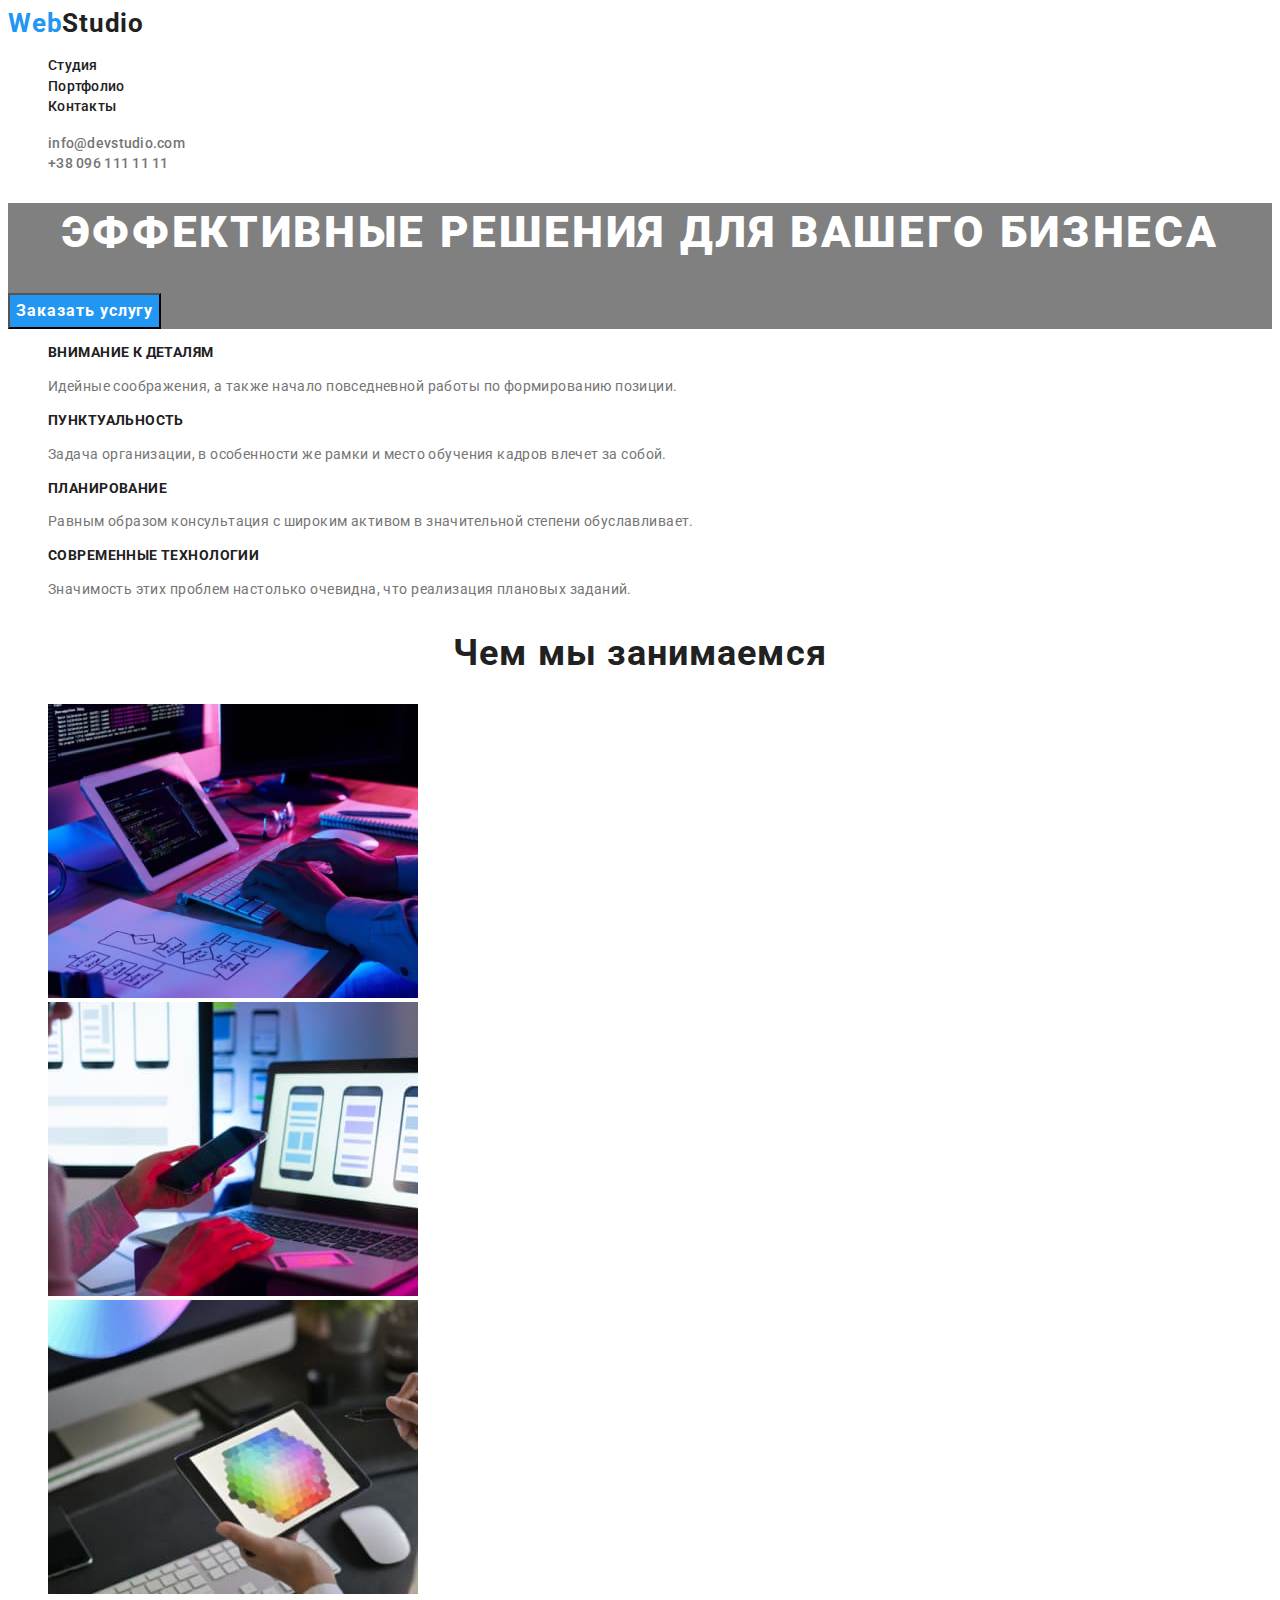
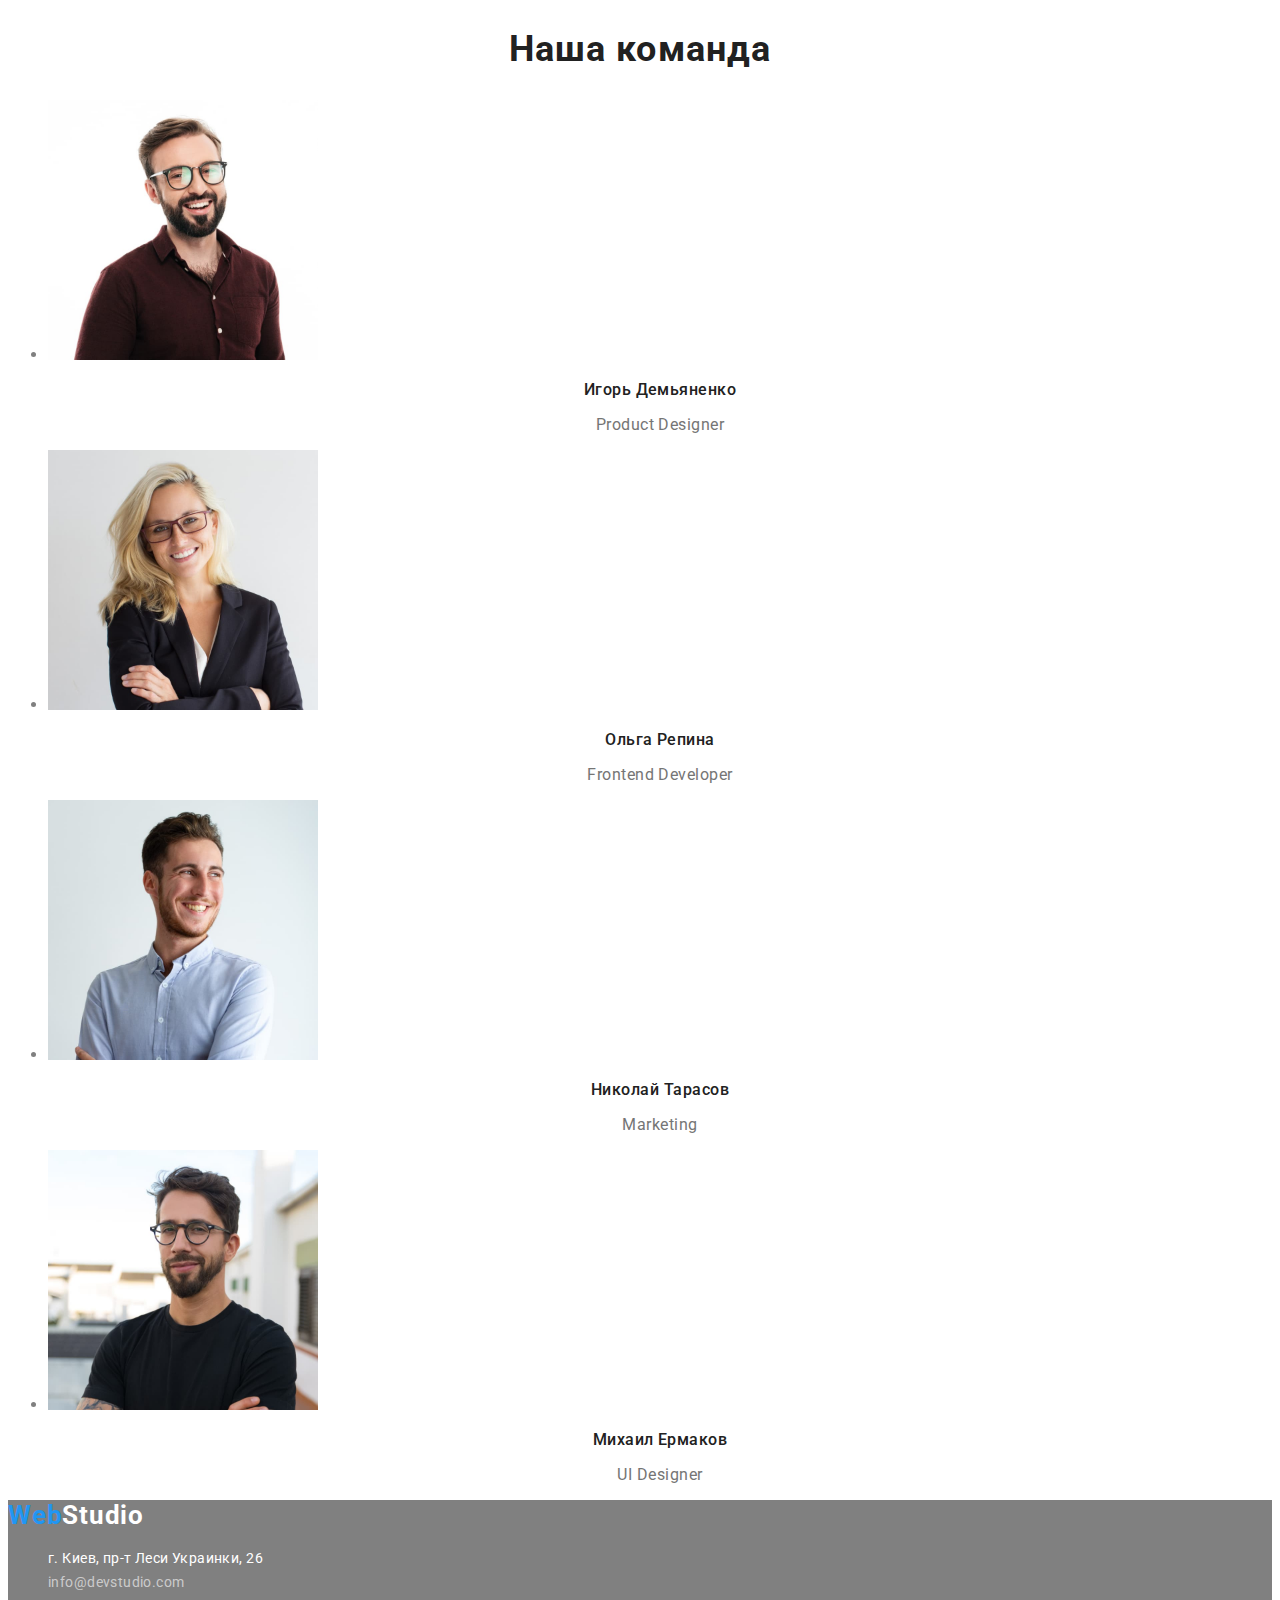
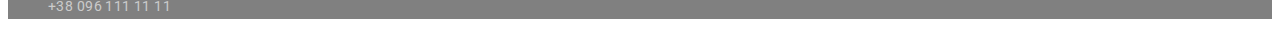
<file: index.html>
<!DOCTYPE html>
<html lang="ru">
<head>
    <meta charset="UTF-8">
    <meta http-equiv="X-UA-Compatible" content="IE=edge">
    <meta name="viewport" content="width=device-width, initial-scale=1.0">
    <title>Эффективные решения для вашего бизнеса</title>
    <link rel="preconnect" href="https://fonts.googleapis.com">
    <link rel="preconnect" href="https://fonts.gstatic.com" crossorigin>
    <link href="https://fonts.googleapis.com/css2?family=Raleway:wght@700&family=Roboto:wght@400;500;700;900&display=swap" rel="stylesheet">
    <link rel="stylesheet" href="./css/style.css">
</head>
<body>
    <header class="header">
        <a class="header-logo link" href="/"><span class="header-logo-web">Web</span>Studio</a>
        <nav class="header-nav">
            <ul class="list header-list">
                <li class="header-item"><a class="link header-link" href="./index.html"
                    rel="noopener noreferrer">Студия</a></li>
                <li class="header-item"><a class="link header-link" href="./portfolio.html"
                    rel="noopener noreferrer">Портфолио</a></li>
                <li class="header-item"><a class="link header-link" href="">Контакты</a></li>            
             </ul>
        </nav>
        <nav>
            <ul class="list">
                <li><a class="link header-tel" href="mailto:info@devstudio.com">info@devstudio.com</a></li>
                <li><a class="link header-tel" href="tel:+380961111111">+38 096 111 11 11</a></li>
            </ul>
        </nav>        
            </header>
    <main>
        <section class="hero">
            <h1 class="hero-title">Эффективные решения для вашего бизнеса</h1>
            <button type="button" class="hero-btn">Заказать услугу</button> 
        </section>
        <section class="about">
            <h2 hidden>Преимущества</h2>
            <ul class="list about-list">
                <li class="about-item">
                    <h3 class="about-item-title">Внимание к деталям</h3>
                    <p class="about-item-text">Идейные соображения, а также начало повседневной работы по формированию позиции.</p>
                </li>
                 <li class="about-item">
                     <h3 class="about-item-title">Пунктуальность</h3>
                     <p class="about-item-text">Задача организации, в особенности же рамки и место обучения кадров влечет за собой.</p>
                 </li>
                 <li class="about-item">
                    <h3 class="about-item-title">Планирование</h3>
                    <p class="about-item-text">Равным образом консультация с широким активом в значительной степени обуславливает.</p>
                 </li>
                 <li class="about-item">
                     <h3 class="about-item-title">Современные технологии</h3>
                     <p class="about-item-text">Значимость этих проблем настолько очевидна, что реализация плановых заданий.</p>
                 </li>
            </ul>
        </section>
        <section class="images">
            <h2 class="after-title">Чем мы занимаемся</h2>
            <ul class="list about-img">
                <li class="about-img">
                    <img 
                    src="./images/about-img-1.jpg" 
                    alt="печатает на планшете"
                    width="370"
                    height="294"
                    />
                </li>
                <li class="about-img">
                    <img 
                    src="./images/about-img-2.jpg" 
                    alt="печатает на ноутбуке"
                    width="370"
                    height="294"
                    />  
                </li>
                <li class="about-img">
                    <img 
                    src="./images/about-img-3.jpg" 
                    alt="рисует на планшете"
                    width="370"
                    height="294"
                    />    
                </li>
            </ul>
        </section>
        <section class="team">
            <h2 class="after-title">Наша команда</h2>
            <ul class="about-team">
                <li class="about-item">
                    <img src="./images/team-img-1.jpg" alt="Игорь Демьяненко"
                    width="270"
                    height="260">
                    <h3 class="about-item-name">Игорь Демьяненко</h3>
                    <p class="about-item-profession" lang="en">Product Designer</p>
                </li>
                <li class="about-item">
                    <img src="./images/team-img-2.jpg" alt="Ольга Репина"
                    width="270"
                    height="260">
                    <h3 class="about-item-name">Ольга Репина</h3>
                    <p class="about-item-profession" lang="en">Frontend Developer</p>
                </li>
                <li class="about-item">
                    <img src="./images/team-img-3.jpg" alt="Николай Тарасов"
                    width="270"
                    height="260">
                    <h3 class="about-item-name">Николай Тарасов</h3>
                    <p class="about-item-profession" lang="en">Marketing</p>
                </li>
                <li class="about-item">
                    <img src="./images/team-img-4.jpg" alt="Михаил Ермаков"
                    width="270"
                    height="260">
                    <h3 class="about-item-name">Михаил Ермаков</h3>
                    <p class="about-item-profession" lang="en">UI Designer</p>
                </li>
            </ul>
        </section>
    </main>
    <footer class="footer">
        <a class="footer-name" href="/"><span class="footer-name-web">Web</span>Studio</a>
            <address>                 
                <ul class="list">
                    <li>
                        <a class="link footer-link-adress" href="https://goo.gl/maps/Z5e63TXr589WFTZRA" 
                        target="_blank"
                        rel="noopener noreferrer"
                        >г. Киев, пр-т Леси Украинки, 26</a>
                    </li>        
                    <li>
                        <a class="link footer-link" href="mailto:info@devstudio.com">info@devstudio.com</a>
                    </li>
                    <li>
                        <a class="link footer-link" href="tel:+380961111111">+38 096 111 11 11</a>
                    </li>
                 </ul>
            </address>
    </footer>
    
</body>
</html>
</file>
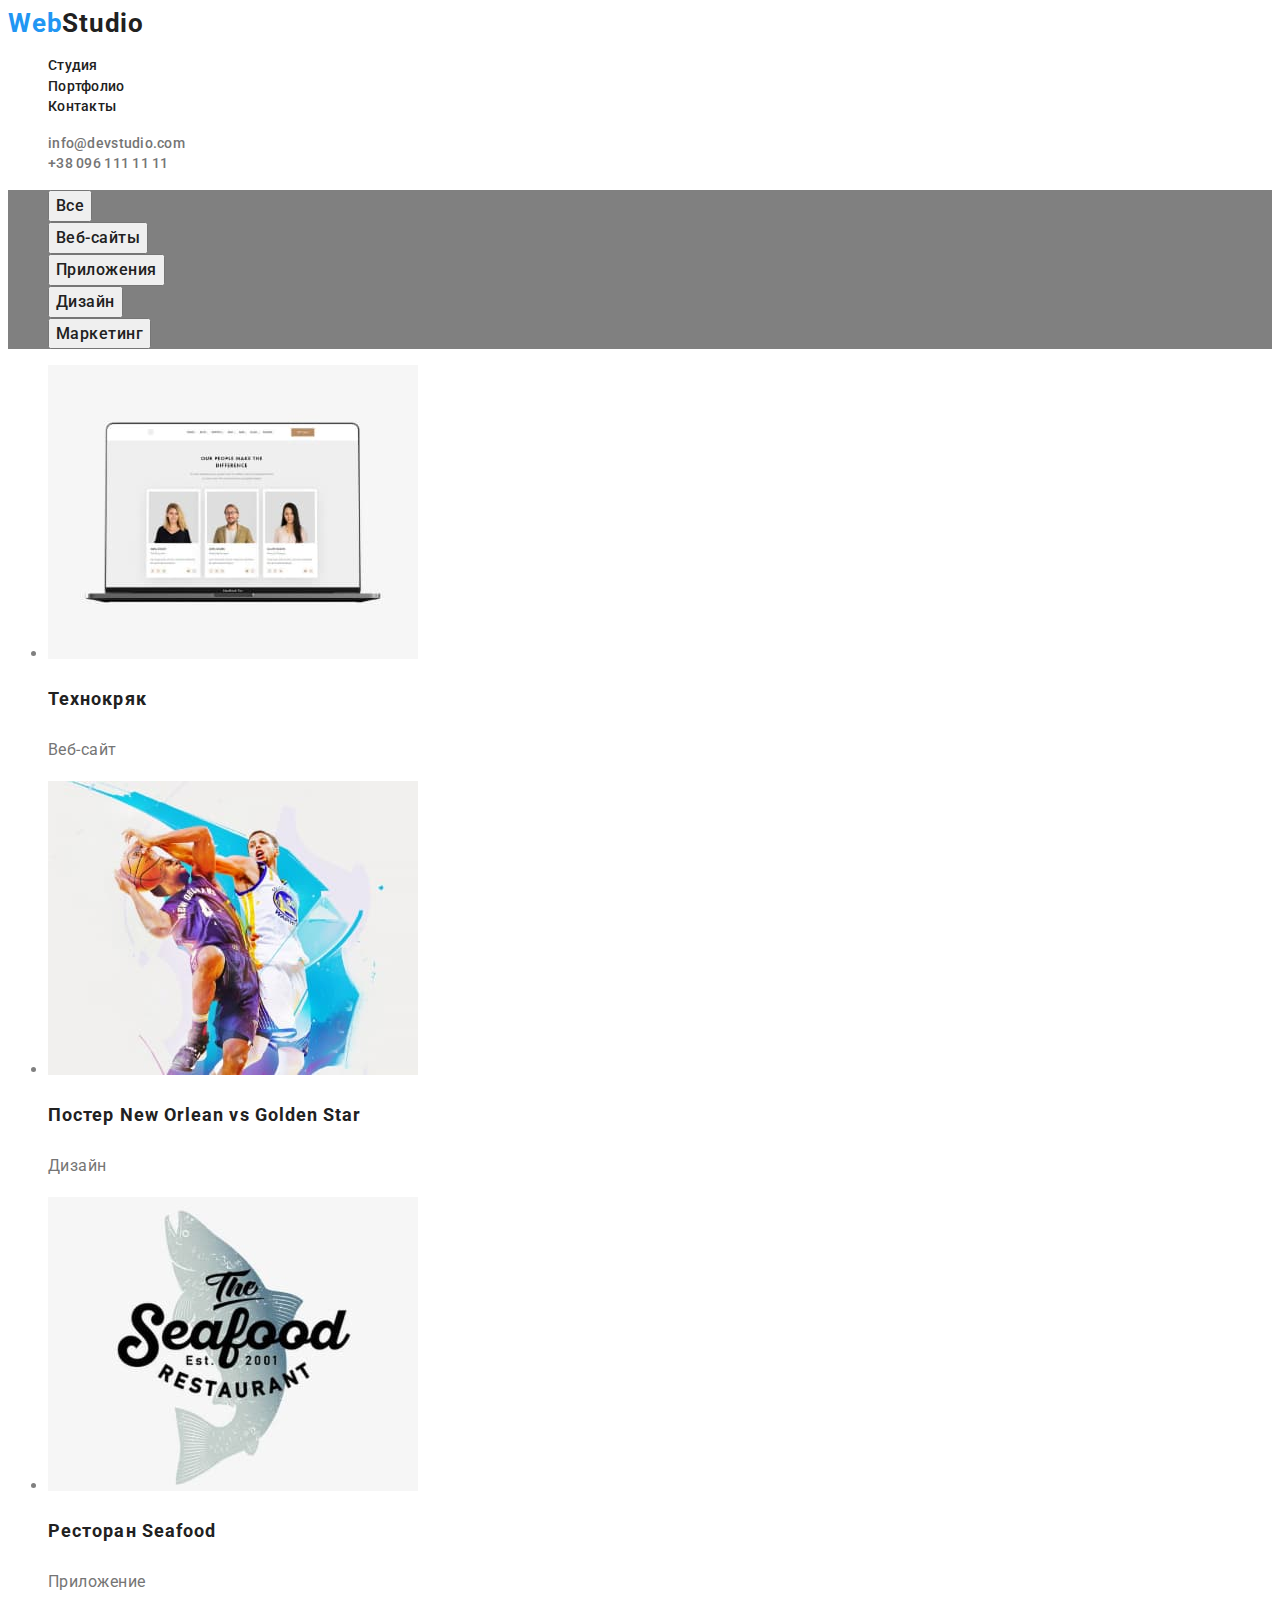
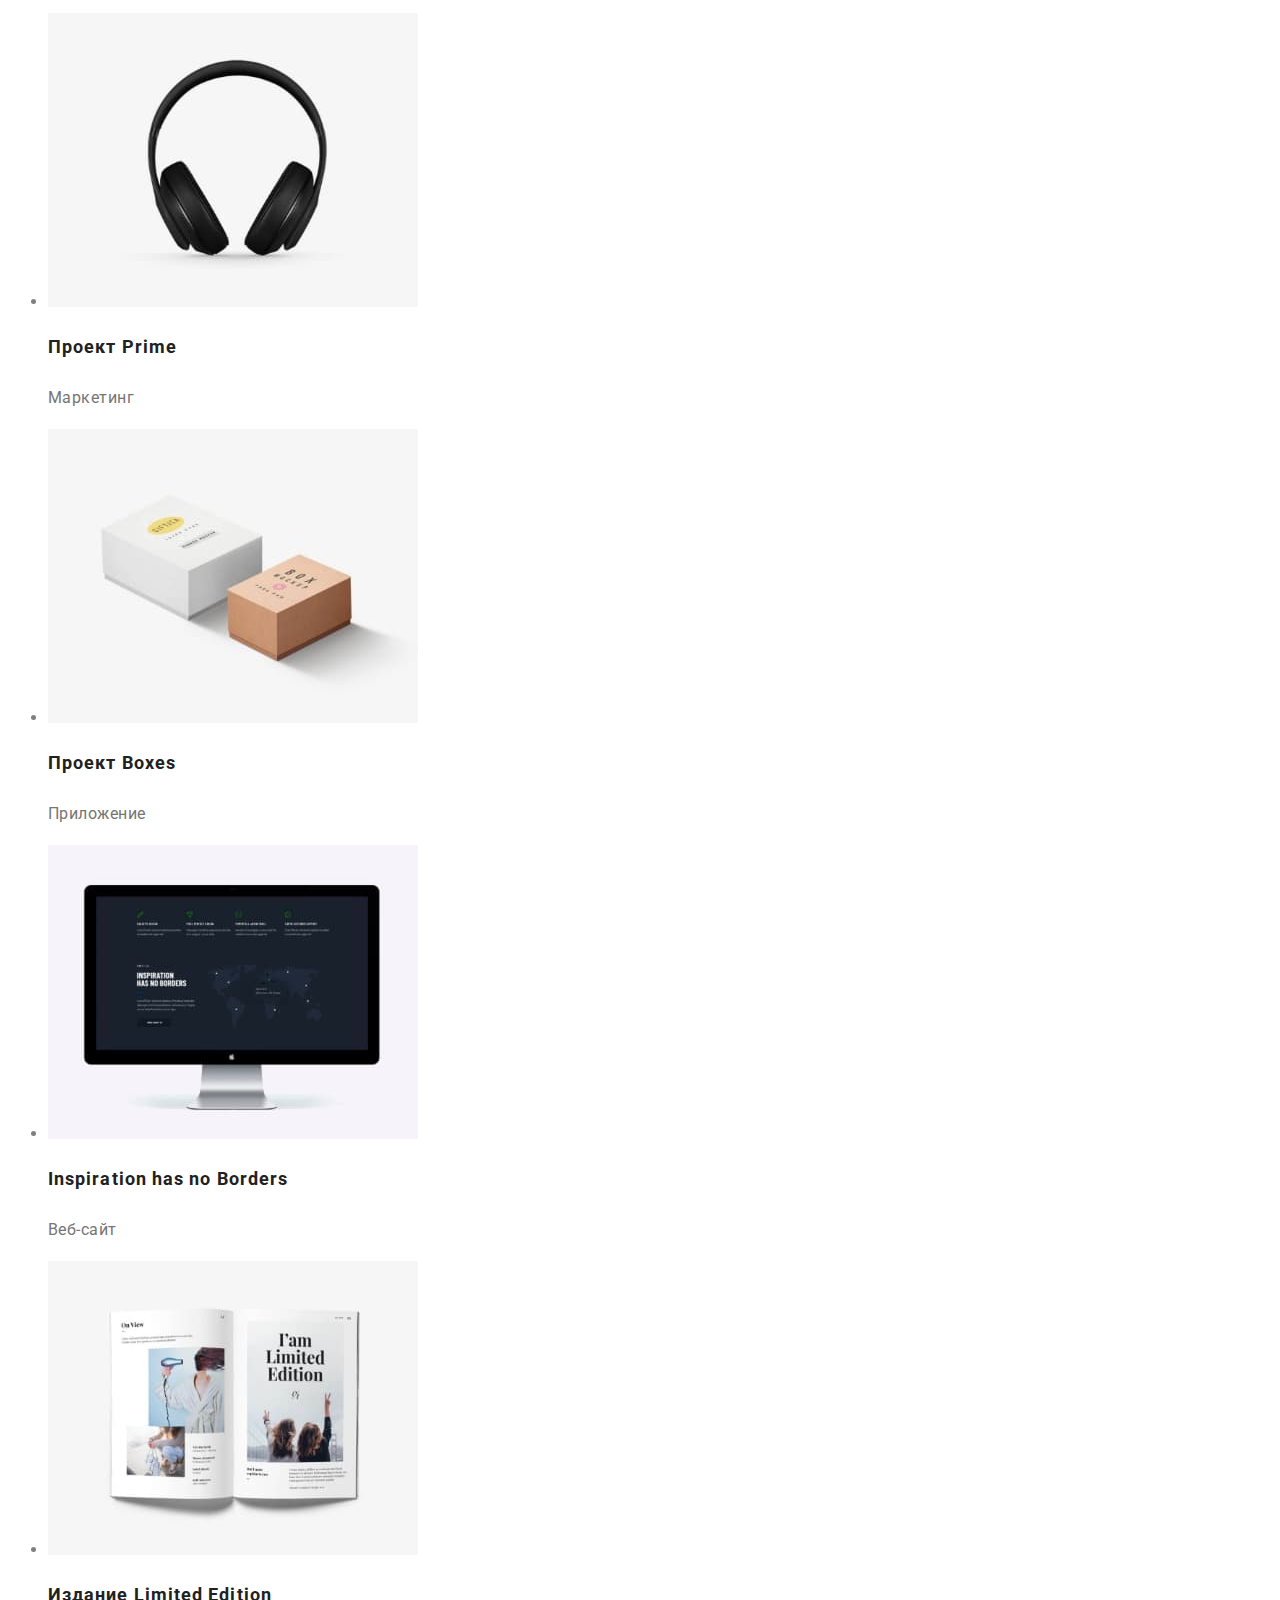
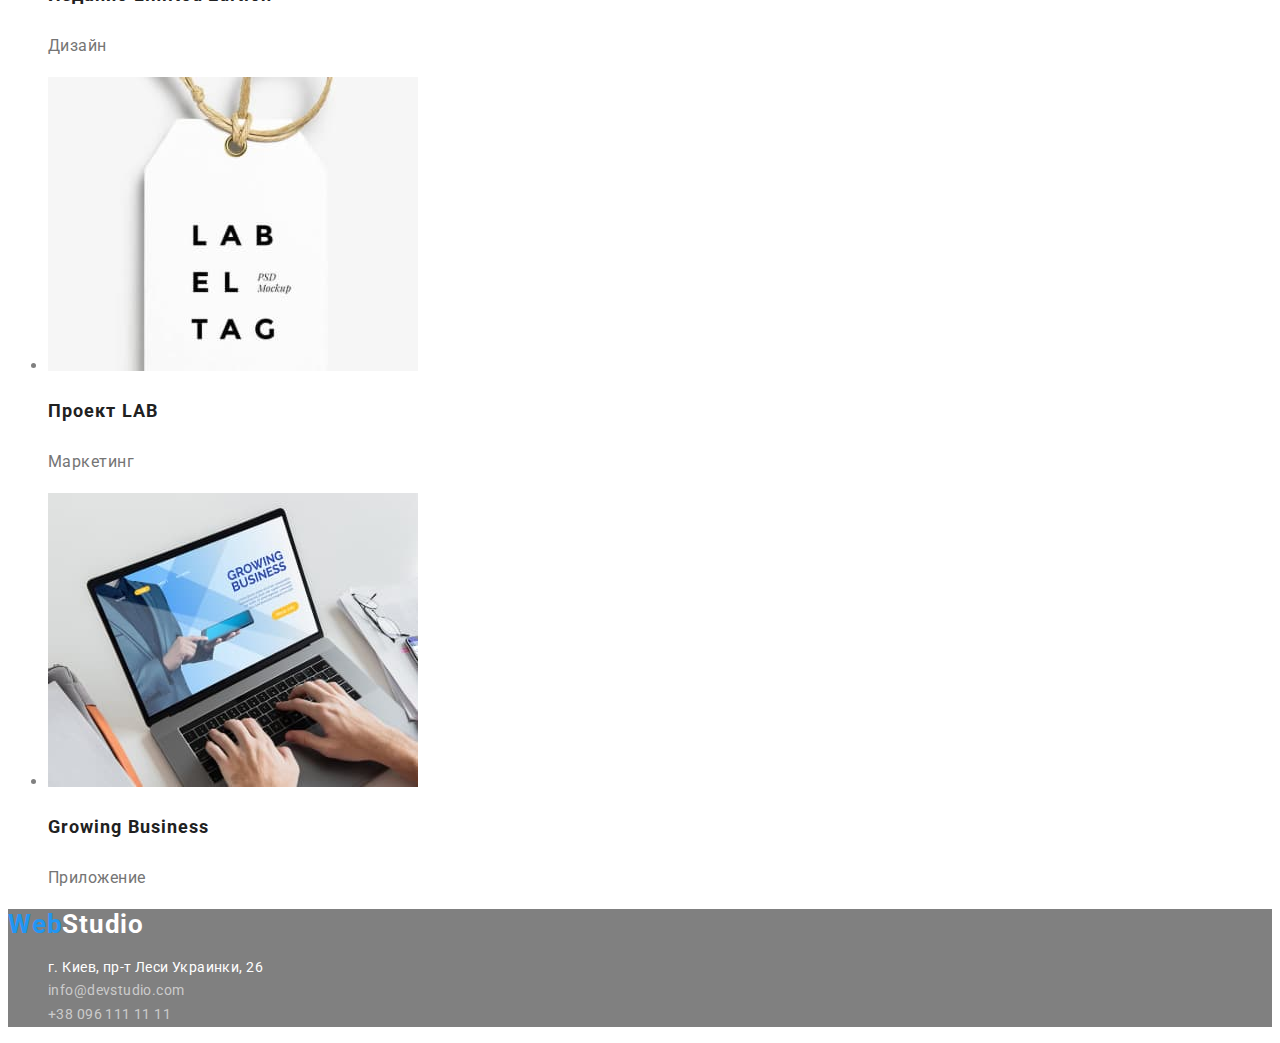
<file: portfolio.html>
<!DOCTYPE html>
<html lang="ru">
<head>
    <meta charset="UTF-8">
    <meta http-equiv="X-UA-Compatible" content="IE=edge">
    <meta name="viewport" content="width=device-width, initial-scale=1.0">
    <title>Эффективные решения для вашего бизнеса</title>
    <link rel="preconnect" href="https://fonts.googleapis.com">
    <link rel="preconnect" href="https://fonts.gstatic.com" crossorigin>
    <link href="https://fonts.googleapis.com/css2?family=Raleway:wght@700&family=Roboto:wght@400;500;700;900&display=swap" rel="stylesheet">
    <link rel="stylesheet" href="./css/style.css">
</head>
<body>
    <header class="header">
        <a class="header-logo link" href="/"><span class="header-logo-web">Web</span>Studio</a>
        <nav class="header-nav">
            <ul class="list header-list">
                <li class="header-item"><a class="link header-link" href="./index.html"
                    rel="noopener noreferrer">Студия</a></li>
                <li class="header-item"><a class="link header-link" href="./portfolio.html"
                    rel="noopener noreferrer">Портфолио</a></li>
                <li class="header-item"><a class="link header-link" href="">Контакты</a></li>            
             </ul>
        </nav>
        <nav>
            <ul class="list">
                <li><a class="link header-tel" href="mailto:info@devstudio.com">info@devstudio.com</a></li>
                <li><a class="link header-tel" href="tel:+380961111111">+38 096 111 11 11</a></li>
            </ul>
        </nav>        
            </header>
<main>
    <section class="hero">
        <ul class="list">
            <li>
                <button type="button" class="hero-list-btn">
                Все
                </button> 
            </li>
            <li>
                <button type="button" class="hero-list-btn">
                Веб-сайты
                </button> 
            </li>
            <li>
                <button type="button" class="hero-list-btn">
                Приложения
                </button> 
            </li>
            <li>
                <button type="button" class="hero-list-btn">
                Дизайн
                </button> 
            </li>
            <li>
                <button type="button" class="hero-list-btn">
                Маркетинг
                </button> 
            </li>
        </ul>
    </section>
    <section class="portfolio">
        <ul class="portfolio-list">
            <li class="portfolio-list-item">
                <img src="./images/web-img-1.jpg" alt="Веб-сайт1"
                width="370"
                height="294">
                <h3 class="portfolio-title">Технокряк</h3>
                <p class="portfolio-text">Веб-сайт</p>
            </li>
            <li class="aportfolio-list-item">
                <img src="./images/design-img-1.jpg" alt="Дизайн1"
                width="370"
                height="294">
                <h3 class="portfolio-title">Постер New Orlean vs Golden Star</h3>
                <p class="portfolio-text">Дизайн</p>
            </li>
            <li class="portfolio-list-item">
                <img src="./images/app-img-1.jpg" alt="Приложение1"
                width="370"
                height="294">
                <h3 class="portfolio-title">Ресторан Seafood</h3>
                <p class="portfolio-text">Приложение</p>
            </li>
            <li class="portfolio-list-item">
                <img src="./images/marketing-img-1.jpg" alt="Маркетинг1"
                width="370"
                height="294">
                <h3 class="portfolio-title">Проект Prime</h3>
                <p class="portfolio-text">Маркетинг</p>
            </li>
            <li class="portfolio-list-item">
                <img src="./images/app-img-2.jpg" alt="Приложение2"
                width="370"
                height="294">
                <h3 class="portfolio-title">Проект Boxes</h3>
                <p class="portfolio-text">Приложение</p>
            </li>
            <li class="portfolio-list-item">
                <img src="./images/web-img-2.jpg" alt="Веб-сайт2"
                width="370"
                height="294">
                <h3 class="portfolio-title" lang="en">Inspiration has no Borders</h3>
                <p class="portfolio-text">Веб-сайт</p>
            </li>
            <li class="portfolio-list-item">
                <img src="./images/design-img-2.jpg" alt="Дизайн2"
                width="370"
                height="294">
                <h3 class="portfolio-title">Издание Limited Edition</h3>
                <p class="portfolio-text">Дизайн</p>
            </li>
            <li class="portfolio-list-item">
                <img src="./images/marketing-img-2.jpg" alt="Маркетинг2"
                width="370"
                height="294">
                <h3 class="portfolio-title">Проект LAB</h3>
                <p class="portfolio-text">Маркетинг</p>
            </li>
            <li class="portfolio-list-item">
                <img src="./images/app-img-3.jpg" alt="Приложение3"
                width="370"
                height="294">
                <h3 class="portfolio-title" lang="en">Growing Business</h3>
                <p class="portfolio-text">Приложение</p>
            </li>
        </ul>
    </section>
</main>
<footer class="footer">
    <a class="footer-name" href="/"><span class="footer-name-web">Web</span>Studio</a>
        <address>                 
            <ul class="list">
                <li>
                    <a class="link footer-link-adress" href="https://goo.gl/maps/Z5e63TXr589WFTZRA" 
                    target="_blank"
                    rel="noopener noreferrer"
                    >г. Киев, пр-т Леси Украинки, 26</a>
                </li>        
                <li>
                    <a class="link footer-link" href="mailto:info@devstudio.com">info@devstudio.com</a>
                </li>
                <li>
                    <a class="link footer-link" href="tel:+380961111111">+38 096 111 11 11</a>
                </li>
             </ul>
        </address>
</footer>

</body>
</html>
</file>
<file: css/style.css>
:root {
--header-color: #212121;
--text-color: #757575;
--btn-color: #FFFFFF;
--accent-color:#2196F3;
--first-title-color: #ffffff;
--second-title-color: #212121;
}
body {
    font-family: "Roboto", sans-serif;
    color: grey;
}

.list {
    list-style: none;
}

.link {
    text-decoration: none;
}
/* ----------HEADER----------- */
.header-logo {
    font-weight: bold;
    font-size: 26px;
    line-height: 1.19;
    letter-spacing: 0.03em;
    color: var(--header-color);
}
.header-logo-web {
    font-weight: bold;
    font-size: 26px;
    line-height: 1.19;
    letter-spacing: 0.03em;
    color: var(--accent-color);  
}
.header-link {
    font-weight: 500;
    font-size: 14px;
    line-height: 1.4;
    letter-spacing: 0.02em;
    color: var(--header-color);
}
.header-link:hover, 
.header-link:focus,
.header-tel:hover, 
.header-tel:focus {
    color: var(--accent-color);
}

.header-tel {
    font-weight: 500;
    font-size: 14px;
    line-height: 1.4;
    letter-spacing: 0.02em;
    color: var(--text-color);
}

/* ----------HERO----------- */
.hero {
    background-color: grey;
}
.hero-title {
    font-family: "Roboto", sans-serif;
    font-weight: 900;
    font-size: 44px;
    line-height: 1.36;
    text-align: center;
    letter-spacing: 0.06em;
    text-transform: uppercase;
    color: var(--first-title-color);
}
.hero-btn {
    font-family: inherit;
    font-weight: bold;
    font-size: 16px;
    line-height: 1.88;
    display: flex;
    align-items: center;
    text-align: center;
    letter-spacing: 0.06em;
    cursor: pointer;
    color: var(--btn-color);
    background: #2196F3;
}
.hero-list-btn {
    font-family: "Roboto", sans-serif;
    font-style: normal;
    font-weight: 500;
    font-size: 16px;
    line-height: 1.62;
    text-align: center;
    letter-spacing: 0.03em;
    cursor: pointer;
    color: var(--second-title-color);
}
.hero-list-btn:hover, 
.hero-list-btn:focus {
    color: var(--btn-color);
    background: #2196F3;
}
/* ----------ABOUT----------- */
.about-item-title {
    font-family: "Roboto", sans-serif;
    font-weight: bold;
    font-size: 14px;
    line-height: 1.14;
    letter-spacing: 0.03em;
    text-transform: uppercase;
    color: var(--second-title-color);
}
.about-item-text {
    font-weight: normal;
    font-size: 14px;
    line-height: 1.71;
    letter-spacing: 0.03em;
    color: var(--text-color);
}
/* ----------IMAGES----------- */
.after-title {
    font-family: "Roboto", sans-serif;
    font-style: normal;
    font-weight: bold;
    font-size: 36px;
    line-height: 1.17;
    text-align: center;
    letter-spacing: 0.03em;
    color: var(--second-title-color);
}
/* ----------TEAM----------- */
.about-item-name {
    font-family: "Roboto", sans-serif;
    font-style: normal;
    font-weight: 500;
    font-size: 16px;
    line-height: 1.19;
    text-align: center;
    letter-spacing: 0.03em;
    color: var(--second-title-color);
}
.about-item-profession {
    font-family: "Roboto", sans-serif;
    font-style: normal;
    font-weight: normal;
    font-size: 16px;
    line-height: 1.19;
    text-align: center;
    letter-spacing: 0.03em;
    color: var(--text-color);
}
/* ----------MENU----------- */
.portfolio-title {
    font-weight: bold;
    font-size: 18px;
    line-height: 2;
    letter-spacing: 0.06em;
    color: var(--second-title-color);
}
.portfolio-text {
    font-weight: normal;
    font-size: 16px;
    line-height: 1.87;
    letter-spacing: 0.03em;
    color: var(--text-color);
}
/* ----------FOOTER----------- */
.footer {
    background-color: grey;
}
.footer-name {
    font-weight: bold;
    font-size: 26px;
    line-height: 1.19;
    letter-spacing: 0.03em;
    color: var(--btn-color);
    text-decoration: none;
}
.footer-name-web {
    font-weight: bold;
    font-size: 26px;
    line-height: 1.19;
    letter-spacing: 0.03em;
    color: var(--accent-color);
    text-decoration: none;
}
.footer-link-adress {
    font-style: normal;
    font-weight: normal;
    font-size: 14px;
    line-height: 1.71;
    letter-spacing: 0.03em;
    color: var(--first-title-color);
}
.footer-link {
    font-style: normal;
    font-weight: normal;
    font-size: 14px;
    line-height: 1.71;
    letter-spacing: 0.03em;
    color: rgba(255, 255, 255, 0.6);
}
.footer-link-adress:hover, 
.footer-link-adress:focus,
.footer-link:hover, 
.footer-link:focus {
    color: var(--accent-color);
}
</file>
